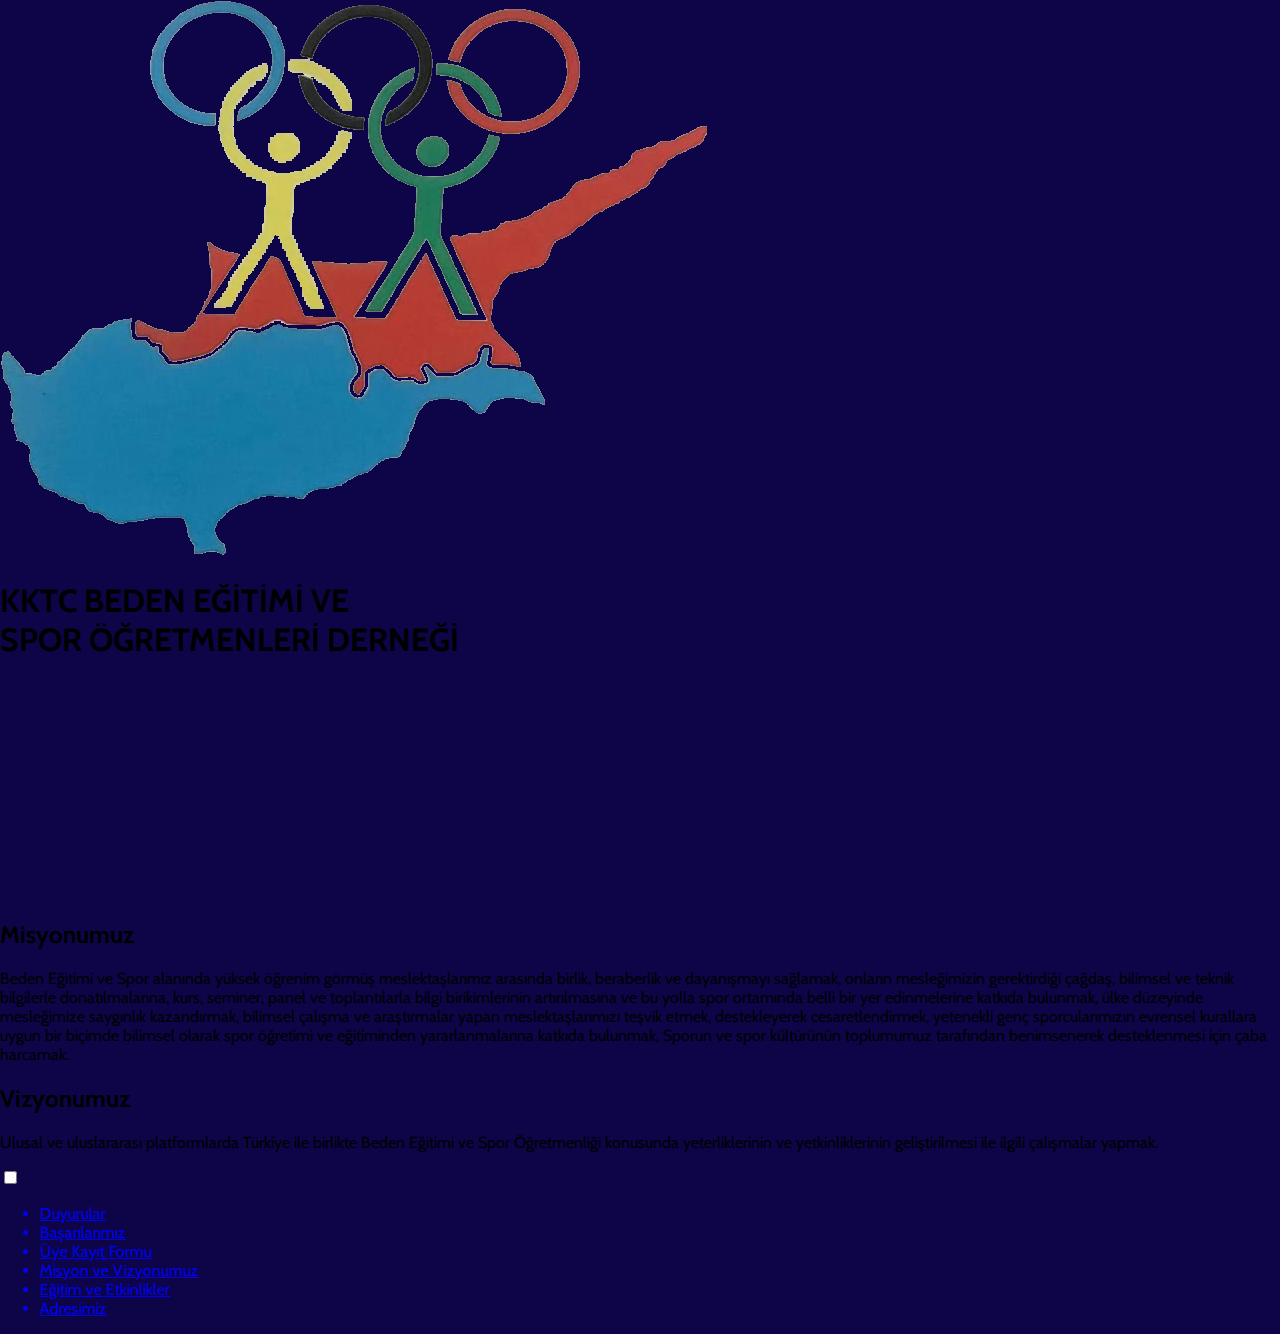
<file: dernegimiz.html>
<!DOCTYPE html>
<html lang="en">
<head>
    <meta charset="UTF-8">
    <link rel="preconnect" href="https://fonts.googleapis.com">
    <link rel="preconnect" href="https://fonts.gstatic.com" crossorigin>
    <link href="https://fonts.googleapis.com/css2?family=Cabin:ital,wght@0,400..700;1,400..700&family=Ubuntu:ital,wght@0,300;0,400;0,500;0,700;1,300;1,400;1,500;1,700&display=swap" rel="stylesheet">
    
    <meta name="viewport" content="width=device-width, initial-scale=1.0">
    <link rel="stylesheet" href="duyurular.css">

    <title>Document</title>
</head>
<body>
    <!--    Made by Erik Terwan    -->
<!--   24th of November 2015   -->
<!--        MIT License        -->

    <div class="header">
        <img src="logo.png" alt="Logo">
        <h1>KKTC BEDEN EĞİTİMİ VE<br>SPOR ÖĞRETMENLERİ DERNEĞİ</h1>
    </div>
    
<h2>Misyonumuz</h2>
<p>
    Beden Eğitimi ve Spor alanında yüksek öğrenim görmüş meslektaşlarımız arasında
    birlik, beraberlik ve dayanışmayı sağlamak, onların mesleğimizin gerektirdiği çağdaş,
    bilimsel ve teknik bilgilerle donatılmalarına, kurs, seminer, panel ve toplantılarla bilgi
    birikimlerinin artırılmasına ve bu yolla spor ortamında belli bir yer edinmelerine
    katkıda bulunmak, ülke düzeyinde mesleğimize saygınlık kazandırmak, bilimsel
    çalışma ve araştırmalar yapan meslektaşlarımızı teşvik etmek, destekleyerek
    cesaretlendirmek, yetenekli genç sporcularımızın evrensel kurallara uygun bir
    biçimde bilimsel olarak spor öğretimi ve eğitiminden yararlanmalarına katkıda
    bulunmak, Sporun ve spor kültürünün toplumumuz tarafından benimsenerek
    desteklenmesi için çaba harcamak.</p>
<h2>Vizyonumuz</h2>
<p>Ulusal ve uluslararası platformlarda Türkiye ile birlikte Beden Eğitimi ve Spor
    Öğretmenliği konusunda yeterliklerinin ve yetkinliklerinin geliştirilmesi ile ilgili
    çalışmalar yapmak.</p>



<nav role='navigation'>
    <div id="menuToggle">
      <!--
      A fake / hidden checkbox is used as click receiver,
      so you can use the :checked selector on it.
      -->
      <input type="checkbox" />
      
      <!--
      Some spans to act as a hamburger.
      
      They are acting like a real hamburger,
      not that McDonalds stuff.
      -->
      <span></span>
      <span></span>
      <span></span>
      
      <!--
      Too bad the menu has to be inside of the button
      but hey, it's pure CSS magic.
      -->
      <ul id="menu">
        <a href="#"><li>Duyurular</li></a>
        <a href="#"><li>Başarılarımız</li></a>
        <a href="#"><li>Üye Kayıt Formu</li></a>
        <a href="dernegimiz.html"><li>Misyon ve Vizyonumuz</li></a>
        <a href="#"><li>Eğitim ve Etkinlikler</li></a>

        <a href="https://erikterwan.com/" target="_blank"><li>Adresimiz</li></a>
      </ul>
    </div>
  </nav>

</body>
</html>
</file>
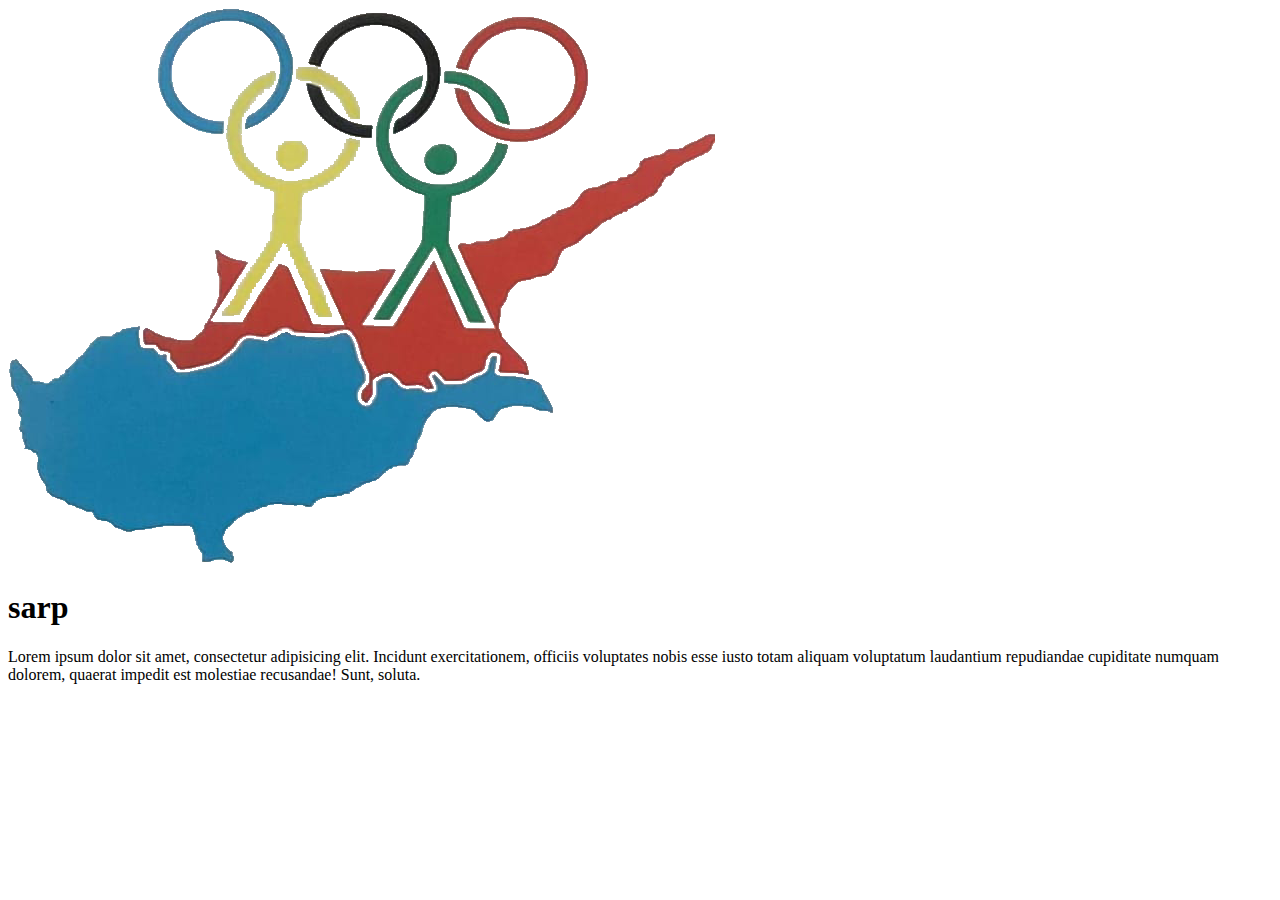
<file: egitimveetkinlikler.html>
<!DOCTYPE html>
<html lang="en">
<head>
    <meta charset="UTF-8">
    <meta name="viewport" content="width=device-width, initial-scale=1.0">
    <title>Document</title>
</head>
<body>
    <img src="logo.png" alt="logo">
    <h1>sarp </h1>
    <p>Lorem ipsum dolor sit amet, consectetur adipisicing elit. Incidunt exercitationem, officiis voluptates nobis esse iusto totam aliquam voluptatum laudantium repudiandae cupiditate numquam dolorem, quaerat impedit est molestiae recusandae! Sunt, soluta.</p>
</body>
</html>
</file>
<file: duyurular.css>
body {
  margin: 0;
  font-family: 'Cabin', sans-serif; 
  background-color: #0d0548;
}



.background-image {
  position: absolute;
  top: 0;
  left: 0;
  width: 100%;
  height: 115%;
  background-image: linear-gradient(to bottom, transparent 10%, rgba(17, 0, 150, 0.9) 100%), url('ogretmenler.jpg');
  background-size: cover;
  background-position: center;
  filter: brightness(50%);

  
}





.navbar {
  position: fixed;
  top: 0;
  width: 100%;
  padding: 15px;
  background-color: rgba(0, 0, 0, 0); 
  color: white;
  text-align: center;
  z-index: 1000;
  transition: background-color 0.5s ease; 
}

.navbar.scrolled {
  background-color: black; 
}



.togglemenu {
  position: absolute;
  top: 50%;
  right:5%;
  transform: translateY(-60%);
}

.logoicon {
  position: absolute;
  top: 50%;
  
  transform: translateY(-60%);
}

.logoicon a {
  display: inline-block;
  margin-left: 15px;
  position: relative;
}

.logoicon img {
  width: 9rem;
  margin-top: 30px;
  padding: 10px; 
}


.logotext {
  font-size: 40px;
  font-weight: bold;
  text-decoration: none;
  color: white;
  margin-right: 20px;
}

.header {
  position: relative;
  height: 100vh;
}

.header-content {
  position: absolute;
  top: 34%;
  left: 50%;
  transform: translate(-50%, -50%);
  text-align: center;
  color: white;
}

.title {
  font-size: 50px;
  font-weight: bold;
  margin-bottom: 10px;
}

.description {
  font-size: 24px;
  max-width: 600px;
  margin: 0 auto;
}

/* BUTTON */
.cta-button {
  display: inline-block;
  margin-top: 10px; 
  padding: 10px 20px;
  background-color: transparent; 
  color: white;
  text-decoration: none;
  border: 2px solid white; 
  border-radius: 10px;
  font-size: 20px; 
  transition: background-color 0.3s ease, color 0.3s ease; 
}


/* TOGGLE */
#checkbox {
  display: none;
}

.toggle {
  position: relative;
  width: 40px;
  height: 40px;
  cursor: pointer;
  display: flex;
  flex-direction: column;
  align-items: center;
  justify-content: center;
  gap: 10px;
  transition-duration: .3s;
}

.bars {
  width: 100%;
  height: 4px;
  background-color: rgb(253, 255, 243);
  border-radius: 5px;
  transition-duration: .3s;
}

#checkbox:checked + .toggle #bar2 {
  transform: translateY(14px) rotate(60deg);
  margin-left: 0;
  transform-origin: right;
  transition-duration: .3s;
  z-index: 2;
}

#checkbox:checked + .toggle #bar1 {
  transform: translateY(28px) rotate(-60deg);
  transition-duration: .3s;
  transform-origin: left;
  z-index: 1;
}

#checkbox:checked + .toggle {
  transform: rotate(-90deg);
}

.menu-overlay {
  position: fixed;
  top: 0;
  left: 0;
  width: 100%;
  height: 100%;
  background-color: rgba(0, 0, 0, 0.9); /* Semi-transparent black overlay */
  display: flex;
  justify-content: center; /* Center content horizontally */
  align-items: center; /* Center content vertically */
  z-index: 99;
  display: none;
}

.menu-options {
  display: flex;
  flex-direction: column;
  align-items: center; /* Align menu options horizontally centered */
  margin-top: 15%;
}

.menu-section {
  flex-grow: 1;
  cursor: pointer;
  display: none; /* Initially hide the menu sections */
  color: white; /* Ensure text color is white */
  font-size: 24px; /* Set appropriate font size */
  margin-bottom: 20px; /* Add margin to separate sections */
}

/* Add background images or styles for sections as needed */
/* Your existing CSS styles here */

.arrow-down {
  position: absolute;
  left: 50%;
  transform: translateX(-50%);
  width: 50px;
  height: 50px;
  background-image: url('arrow-down.png'); /* Replace with your arrow icon */
  background-size: cover;
  cursor: pointer;
  animation: arrowAnimation 1s infinite alternate; /* Animation */
}

@keyframes arrowAnimation {
  0% {
    transform: translate(-50%, 0);
  }
  100% {
    transform: translate(-50%, 10px);
  }
}



/* main */
.main-content {
  background-color: white;
  border-radius: 20px;
  padding: 20px;
  margin: 40px auto; /* Adjust margin to center horizontally and reduce space */
  width: 75%; /* Adjust the maximum width as needed */
  overflow: hidden; /* Ensure contents don't overflow */
  position: absolute; /* Position absolutely */
  top: calc(50% + 10px); /* Adjust top position */
  left: 50%;
  transform: translate(-50%, -50%);
  transform: translateX(-50%);
  overflow-y: auto; /* Enable vertical scroll if content exceeds max-height */
}

.announcement {
  border-bottom: 1px solid #ccc; /* Add grey line between announcements */
  padding-bottom: 20px; /* Add space below each announcement */
  margin-bottom: 20px; /* Add space between announcements */
  overflow: hidden; /* Ensure contents don't overflow */
}

.announcement-image {
  float: left;
  margin-right: 20px;
}

.announcement-image img {
  width: 100%; /* Adjust image width as needed */
  height: auto; /* Maintain aspect ratio */
}

.announcement-details {
  overflow: hidden; /* Ensure contents don't overflow */
}

.announcement-title {
  font-size: 30px;
  margin-top: 0;
}

.announcement-description {
  font-size: 18px;
  color: #576071;
}


.announcement-image img {
  display: block;
  margin: 0 auto;
  width: 400px; /* Adjust image width as needed */
  height: 100%; /* Adjust image height as needed */
  border-radius: 20px; /* Make the image rounded */
  object-fit: cover; /* Ensure the image covers the entire space */
}



/* Announcement Date */
.announcement-date {
  font-size: 14px;
  color: #888;
  text-align: right;
  float: right;
  padding: 10px;
  }


/* Your existing CSS styles */

/* Page Navigation Section */
.page-navigation {
  position: absolute;
  bottom: 7px; /* Adjust the distance from the bottom */
  right: 10px; /* Adjust the distance from the right */
  display: flex;
  align-items: center;
}

.page-navigation img{
  cursor: pointer;
  width: 30px;
  margin-top: 8px;
}

.nav-button {
  background: none;
  border: none;
  cursor: pointer;
  font-size: 20px;
  color: #888;
}

.page-number {
  margin: 0 10px;
  font-size: 14px;
  color: #888;
}



/* Media Query for smaller screens */
@media only screen and (max-width: 860px) {


  .logoicon {
    top: 60px; /* Adjust top position for smaller screens */
    left: -12px; /* Adjust left position for smaller screens */
  }
  
  .togglemenu {
    top: 65px; /* Adjust top position for smaller screens */
    right:  50px; /* Adjust right position for smaller screens */
  }

  .logoicon img {
    width: 4.5rem; /* Decrease width for smaller screens */
  }

  .logotext {
    font-size: 15px;
    margin-top: 25px;
    
  }

  .title {
    font-size: 38px; /* Decrease font size for smaller screens */
  }

  .description {
    font-size: 20px; /* Decrease font size for smaller screens */
  }
  .menu-options{
    margin-top: 200px;
  }
  .header-content{
    top: 25%;
  }



.background-image {
  position: absolute;
  top: 0;
  left: 0;
  width: 100%;
  height: 35%;
  background-image: linear-gradient(to bottom, transparent 0%, rgb(15, 19, 59, 1) 90%), url('ogretmenler2.png');
  background-size: cover;
  background-position: center;
  filter:opacity(60%);
  background-size: cover;
  background-position: center;
  
}








  /* main */
  .main-content {
    margin: 5px auto; /* Center the content */
    max-width: 80%; /* Adjust the width as needed */
  }
  .announcement {
    overflow: hidden; /* Ensure contents don't overflow */
  }

  .announcement-image {
    float: none;
    margin-right: 0;
    margin-bottom: 10px;
    text-align: center; /* Center image */
  }

  .announcement-image img {
    display: block;
    margin: 0 auto;
    width: 100%; 
    height: auto;
  }

  .announcement-details {
    overflow: hidden; /* Ensure contents don't overflow */
  }
}
</file>
